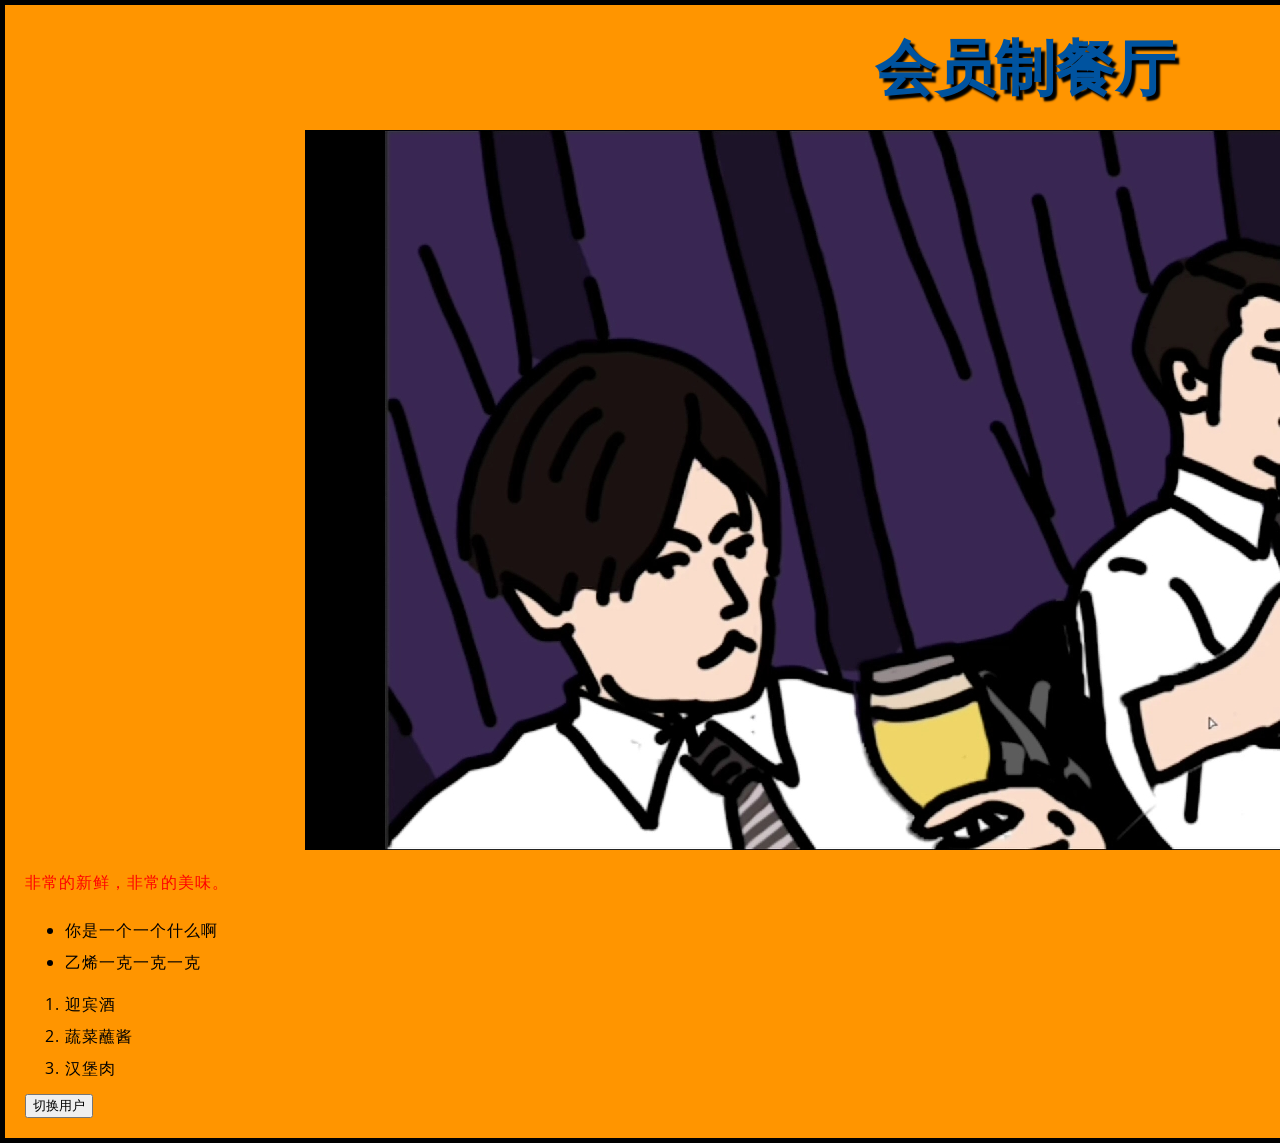
<file: index.html>
<!DOCTYPE html>
<html>
  <head>
    <link href="styles/style.css" rel="stylesheet">
	<link href="https://fonts.font.im/css?family=Open+Sans" rel="stylesheet" type="text/css">
    <meta charset="utf-8">
    <title>My test page</title>
  </head>
  <body>
    <h1>会员制餐厅</h1>
    <img src="images\test.jpg" alt="My test image">
	<div>
	<p>
		非常的新鲜，非常的美味。
	</p>
	<ul>
		<li>你是一个一个什么啊</li>
		<li>乙烯一克一克一克</li>
	</ul>
	<ol>
		<li>迎宾酒</li>
		<li>蔬菜蘸酱</li>
		<li>汉堡肉</li>
	</ol>
	<button>切换用户</button>
	<script src="scripts/main.js" defer></script>
  </body>
</html>
</file>
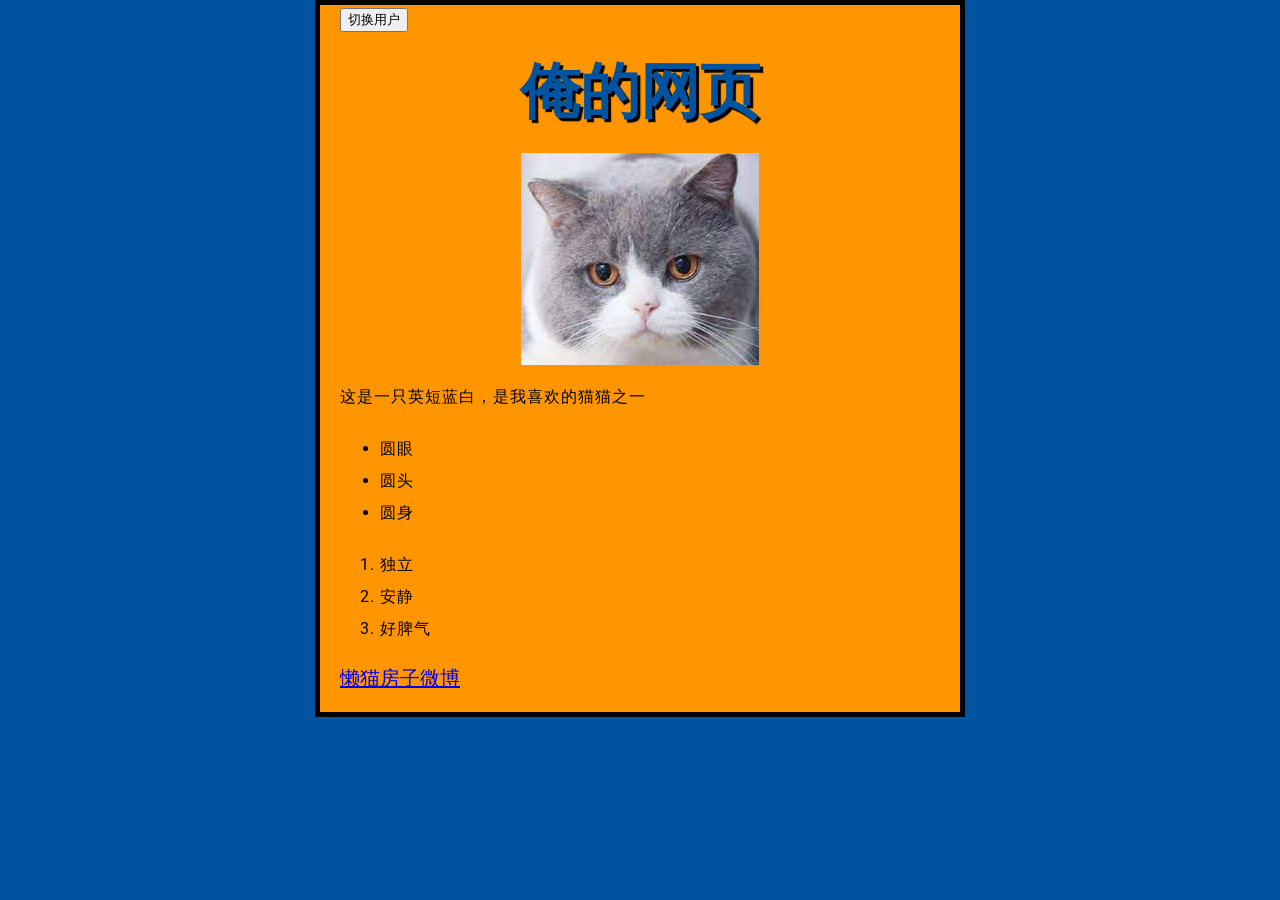
<file: test-site/index.html>
<!DOCTYPE html>
<html>
  <head>
	<link href="styles/style.css" rel="stylesheet">
	<link rel="preconnect" href="https://fonts.googleapis.com">
	<link rel="preconnect" href="https://fonts.gstatic.com" crossorigin>
	<link href="https://fonts.googleapis.com/css2?family=Roboto:wght@100&display=swap" rel="stylesheet">
	
    <meta charset="utf-8">
    <title>My test page</title>
  </head>
  <script src="scripts/main.js" defer></script>
  <button>切换用户</button>
  <body>
	<h1>俺的网页</h1>
    <img src="images/英短.jpg" alt="My test image">
	<p>这是一只英短蓝白，是我喜欢的猫猫之一</p>
	<ul>
		<li>圆眼</li>
		<li>圆头</li>
		<li>圆身</li>
	</ul>
	<ol>
		<li>独立</li>
		<li>安静</li>
		<li>好脾气</li>
	</ol>
	<a href="https://weibo.com/shanghaicattery">懒猫房子微博</a>
  </body>
</html>
</file>
<file: styles/style.css>
p {
  color: red;
}

html {
  /* px 表示“像素（pixels）”: 基础字号为 10 像素 */
  font-size: 10px;
  /* Google fonts 输出的 CSS */
  font-family: 'Open Sans', sans-serif;
}

h1 {
  font-size: 60px;
  text-align: center;
}

p, li {
  font-size: 16px;
  /* line-height 后面可以跟不同的参数，如果是数字，就是当前字体大小乘上数字 */
  line-height: 2;
  letter-spacing: 1px;
}

html {
  background-color: #00539F;
}

body {
  width: 2000px;
  margin: 0 auto;
  background-color: #FF9500;
  padding: 0 20px 20px 20px;
  border: 5px solid black;
}

h1 {
  margin: 0;
  padding: 20px 0;
  color: #00539F;
  text-shadow: 4px 4px 2px black;
}

img {
  display: block;
  margin: 0 auto;
  width: 100 px;
}
</file>
<file: test-site/styles/style.css>
html {
  /* px 表示 “像素（pixels）”: 基础字号为 10 像素 */
  font-size: 20px;
  /* Google fonts 输出的 CSS */
  font-family: 'Roboto', sans-serif;
}
html {
  background-color: #00539F;
}

h1 {
  font-size: 60px;
  text-align: center;
}

p, li {
  font-size: 16px;
  /* line-height 后而可以跟不同的参数，如果是数字，就是当前字体大小乘上数字 */
  line-height: 2;
  letter-spacing: 1px;
}

body {
  width: 600px;
  margin: 0 auto;
  background-color: #FF9500;
  padding: 0 20px 20px 20px;
  border: 5px solid black;
}
h1 {
  margin: 0;
  padding: 20px 0;
  color: #00539F;
  text-shadow: 3px 3px 1px black;
}

img {
  display: block;
  margin: 0 auto;
}
</file>
